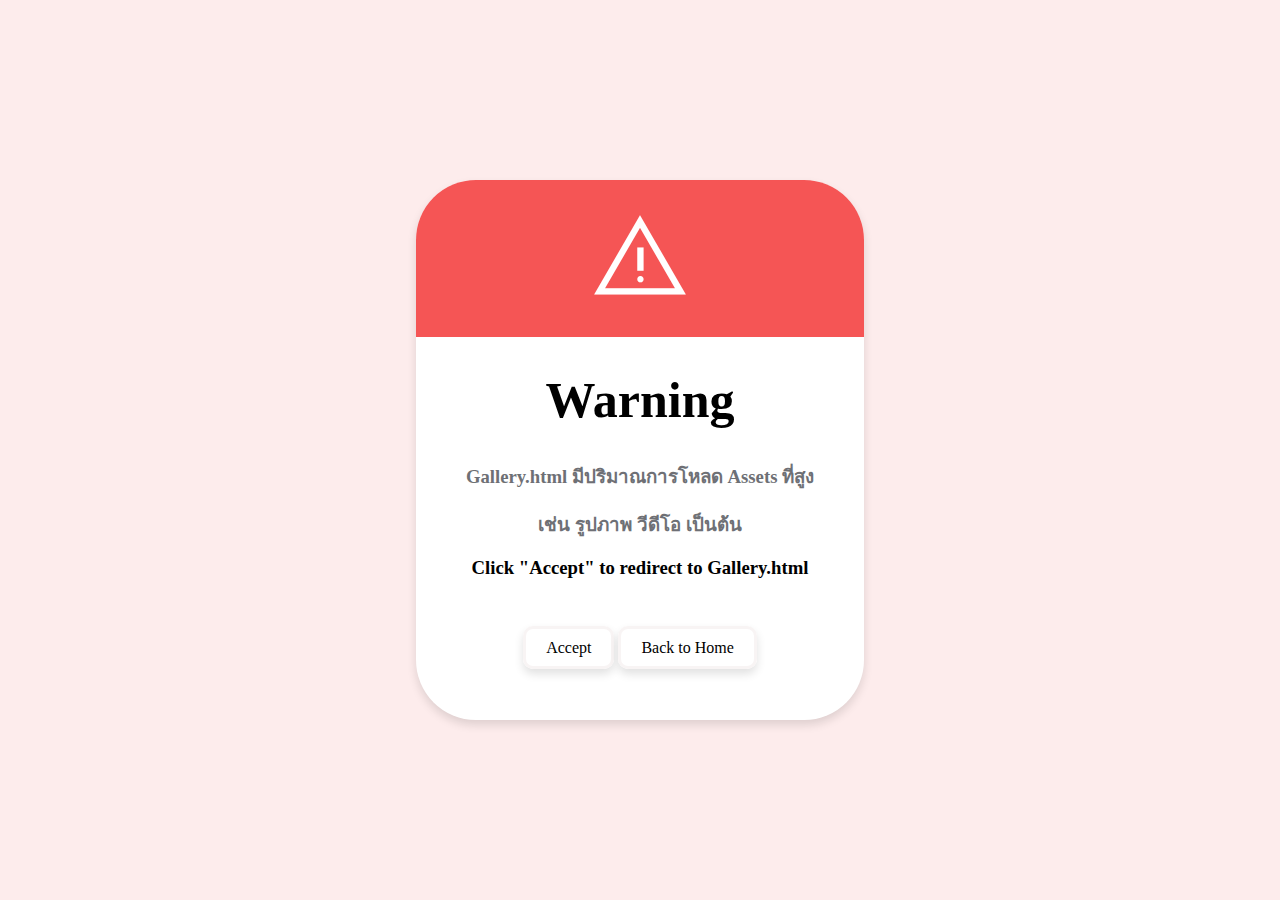
<file: assets/warning.html>
<!DOCTYPE html>
<html lang='en'>
<head>
  <meta charset='UTF-8'/>
  <meta name='viewport' content='width=device-width, initial-scale=1.0'/>
  <link rel="stylesheet" href="../assets/styles/style.css" />
  <link rel="stylesheet" href="../assets/styles/warning.css" />
  <link rel="icon" type="image/x-icon" href="../src/62152994.jpg">
  <link rel="stylesheet"
    href="https://fonts.googleapis.com/css2?family=Material+Symbols+Outlined:opsz,wght,FILL,GRAD@20,400,0,0" />
  <title>
    Awesome Place ( Warning ) | สวนเฉลิมพระเกียรติ 80 พรรษา พระบาทสมเด็จพระเจ้าอยู่หัว
    (สาทร)
  </title>
</head>
<body>
  <div class="paper">
    <div class="warning-frame">
      <div class="top">
        <span style="margin-top: 3vh; color: white; font-size: 100px;" class="material-symbols-outlined">
          warning
        </span>
      </div>
      <div class="bottom">
        <h1 style="font-size: 50px; color: black;">Warning</h1>
        <h3>Gallery.html มีปริมาณการโหลด Assets ที่สูง</h3>
        <h3>เช่น รูปภาพ วีดีโอ เป็นต้น</h3>
        <h3 style="color: black;">Click "Accept" to redirect to Gallery.html</h3>
      </div>
      <div class="space">
        <a href="../assets/gallery.html">Accept</a>
        <a href="../index.html">Back to Home</a>
      </div>
    </div> 
  </div>
</body>
</html>
</file>
<file: assets/styles/style.css>
/* Root, Main, Most Effects, Important Selector Sections */
body {
  margin: 20px 40px;
  box-shadow: 0 5px 10px rgba(0, 0, 0, 0.12);
  background-color: #eaeef6;
}
/* - */

/* Often uses class selector */
.weight-500{
  font-weight: 500
}
.weight-700{
  font-weight: 700
}
/*  */

/* Font Initialize Sections */
@font-face {
  font-family: 'Reddit';
  src: url('../fonts/RedditSans-VariableFont_wght.ttf') format('truetype');
  font-weight: normal;
  font-style: normal;
}

@font-face {
  font-family: 'Lobster';
  src: url('../fonts/Lobster-Regular.ttf') format('truetype');
  font-weight: normal;
  font-style: normal;
}

@font-face {
  font-family: 'Courget';
  src: url('../fonts/Courgette-Regular.ttf') format('truetype');
  font-weight: normal;
  font-style: normal;
}

@font-face {
  font-family: 'Kanit';
  src: url('../fonts/Kanit-Medium.ttf') format('truetype');
  font-weight: 300;
  font-style: normal;
}

@font-face {
  font-family: 'KanitLight';
  src: url('../fonts/Kanit-Light.ttf') format('truetype');
  font-weight: 300;
  font-style: normal;
}

.handWrite{
  font-family: 'Lobster', kanit;
}

.engFont{
  font-family: 'Reddit';
}

.engFont2{
  font-family: 'Courget';
}

.thaiFont{
  font-family: 'KanitLight';
}
/* - */

/* Navbar Sections */
.nav-main {
  display: block;
  height: fit-content;
  border: 0.7px white;
  box-shadow: 10px 9px 10px lightblue;
}

.nav-main ul {
  list-style: none;
  margin: 0;
  padding: 0;
  overflow: hidden;
  background-color: #ffff;
}

.nav-main li a {
  display: block;
  font-size: 13px;
  font-weight: 600;
  padding: 12px 25px;
  text-decoration: none;
  color: rgb(78, 72, 72);
}

.nav-main li .nav-icon {
  padding-left: 60px;
  font-size: 30px;
}

.nav-main li .nav-left {
  float: left !important;
}

.nav-main li .nav-right {
  float: right !important;
}

.nav-main li a span {
  font-size: 30px;
  padding-right: 4px;
  display: block;
}
/* - */

/*  */
.image-viewing {
  position: relative; /* Set relative position */
  display: block;
  overflow: hidden;
  height: 80vh;
  align-items: center;
  justify-content: center;
  z-index: -1;
}

.image-viewing img {
  width: 100%;
  height: auto;
}

.centered {
  position: absolute;
  display: flex;
  flex-direction: column;
  overflow: hidden ;
  z-index: 1;
  top: 0;
  right: 0;
  padding: 20px;
  color: white;
  width: 10vw;
  text-shadow: 2px 2px 4px rgba(0, 0, 0, 0.5);
  background-color: black;
  opacity: 0.9;
}

.centered p{
  text-align: center;
}

.mini-image {
  width: 100%;
}
/*  */

/*  */
.seemore-section{
  margin-top: 20px;
  text-align: center !important;
  justify-content: center !important;
  align-items: center !important;
}

.seemore-section {
  font-size: 20px;
  font-weight: 700;
  border: solid white 0; 
  box-shadow: 0 5px 10px rgba(0, 0, 0, 0.12);
  border-radius: 30px;
  padding-bottom: 2px; 
}
.seemore-section a{
  color: black;
  text-decoration: none;
}

.seemore-section p::after{
  content: "Scroll down to view more";
  animation: seemore-blink 5s linear infinite;
}

@keyframes seemore-blink {
  35%{
    content: "Please use Full screen";
  }
  75%{
    content: "This website doesn't have responsive";
  }

}
/*  */

/*  */
.stats .boxes{
  margin: 0 50px;
  display: flex;
  flex-wrap: wrap;
  justify-content: space-between;
}
.stats .boxes .box{
  margin: 20px 0;
  width: calc(100% / 4 - 30px);
  text-align: center;
  border-radius: 12px;
  padding: 10px 10px;
  box-shadow: 0 5px 10px rgba(0, 0, 0, 0.12);
  cursor: default;
  transition: all 0.4s ease;
}

.stats .box .material{
  font-size: 90px; 
}
.stats .boxes .box:hover{
  background: #050505c4;
  color: #ffffff;
}
/*  */

/*  */
.content{
  font-weight: 500;
  margin: 15px 50px; 
  background-color: rgba(0, 0, 0, 0.040);
}

.content .card{
  display: flex;
  flex-direction: row;
  box-shadow: 0 5px 10px rgba(0, 0, 0, 0.12);
}

.content .card .card-head{
  background-color: orange;
  width: 10px;
}

.content .card h2{
  margin-left: 2%;
}

.content .card-flex{
  display: flex;
  flex-direction: row;
}

.content .card-flex .card-image{
  width: 70vw;
  padding: 40px;
  display: flex;
  justify-content: right;
}

.content .card-flex .card-image div {
  width: 100%;
  height: auto;
  content: url(../../src/card_album/20240716_140251.jpg);
  animation: image-card 15s linear infinite;
}

@keyframes image-card {
  25%{
    content: url(../../src/card_album/20240716_140325.jpg);
  }
  50%{
    content: url(../../src/card_album/20240716_140343.jpg);
  }
  75%{
    content: url(../../src/card_album/20240716_140428.jpg);
  }
}

.content .card-flex .card-text{
  padding: 30px 50px;
  width: 70vw;
  justify-content: left;
}

.content p{
  text-indent: 10%; 
  white-space: normal;
  text-align:justify;
}
/*  */

/*  */
.footer-card{
  margin-top: 3%;
  padding-top: 10px;
  color: #ffff;
  text-decoration: none;
  background-color: rgba(0, 0, 0, 0.793);
  border-bottom: solid rgb(255, 174, 0) 10px;
}
.footer-card .footer-box{
  display: block;
  height: 70px;
  padding: 10px 50px;
  align-items: center;
  justify-content: center;
}

.footer-card .footer-box .footer-left{
  float: left !important;
}

.footer-card .footer-box .footer-right{
  float: right !important;
}

.footer-box ul{
  list-style: none;
}

.footer-box ul li a{
  padding-right: 20px;
  color: #ffffff6c;
  font-size: 16px;
  text-decoration: none;
}

.footer-box ul li a:hover{
  color: #ffff;
}

.footer-box ul li i{
  font-size: 30px;
}
</file>
<file: assets/styles/warning.css>
html,body {
   height: 100%;
   width: 100%;
   margin: 0;
   padding: 0;
   display: flex;
   justify-content: center;
   align-items: center;
   background-color: rgba(247, 185, 185, 0.143);
 }

 .paper .warning-frame {
   width: 35vw;
   height: 60vh;
   display: flex;
   flex-direction: column;
   text-align: center;
   justify-content: center;
   border-radius: 60px;
   background-color: white;
   box-shadow: 0 5px 10px rgba(0, 0, 0, 0.12);
 }
 .paper .warning-frame .top{
  width: 100%;
  display: flex;
  height: 27vh;
  text-align: center;
  justify-content: center;
  border-radius: 60px;
  background-color: #f55555;
 }
 .paper .warning-frame .bottom{
  background-color: white;
  overflow: auto;
  margin-top: -7vh;
  color: #6e7075;
  width: 35vw;
  height: 37vh;
 }
 .paper .warning-frame .space{
  height: 10vh;
  width: 35vw;
 }

 .space a{
  padding: 10px 20px;
  background-color: white; 
  border: rgba(242, 236, 236, 0.567) solid;
  border-radius: 10px;
  text-decoration: none;
  color: black;
  box-shadow: 0 5px 10px rgba(0, 0, 0, 0.12);
 }
</file>
